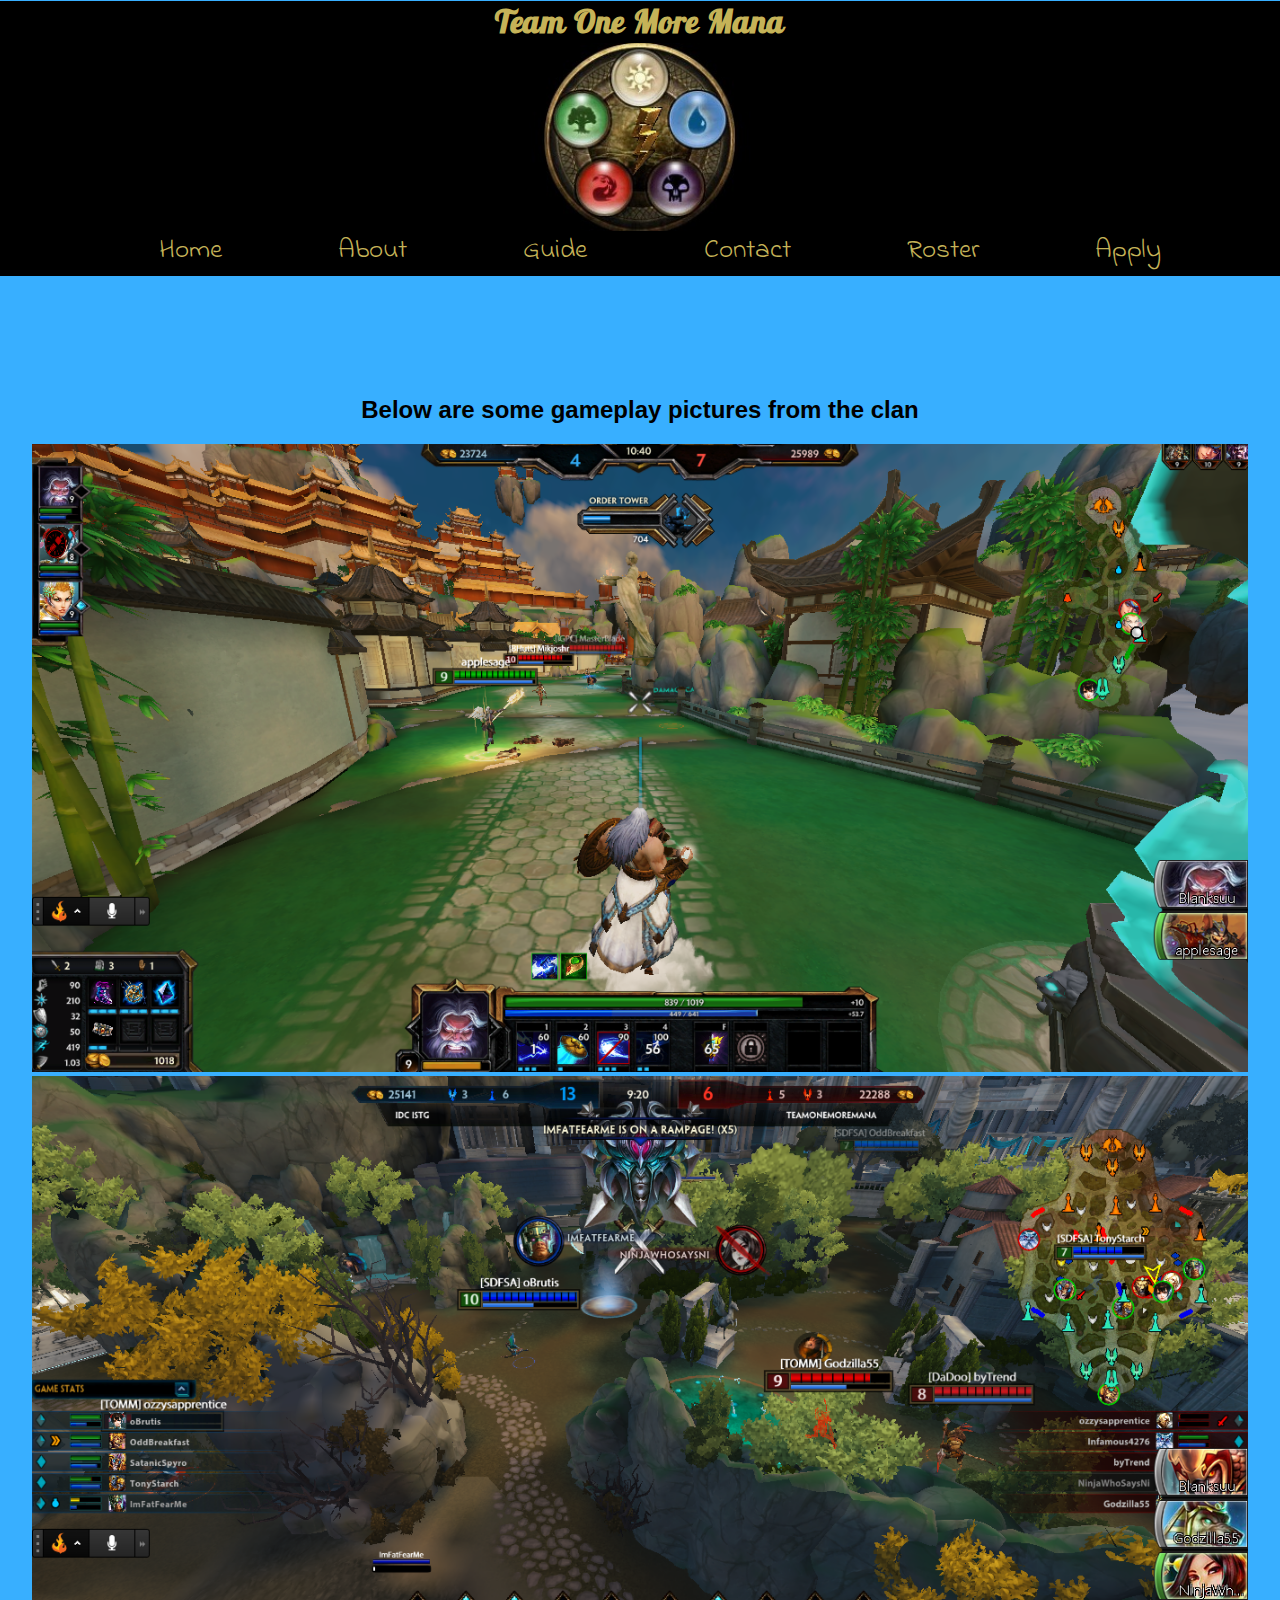
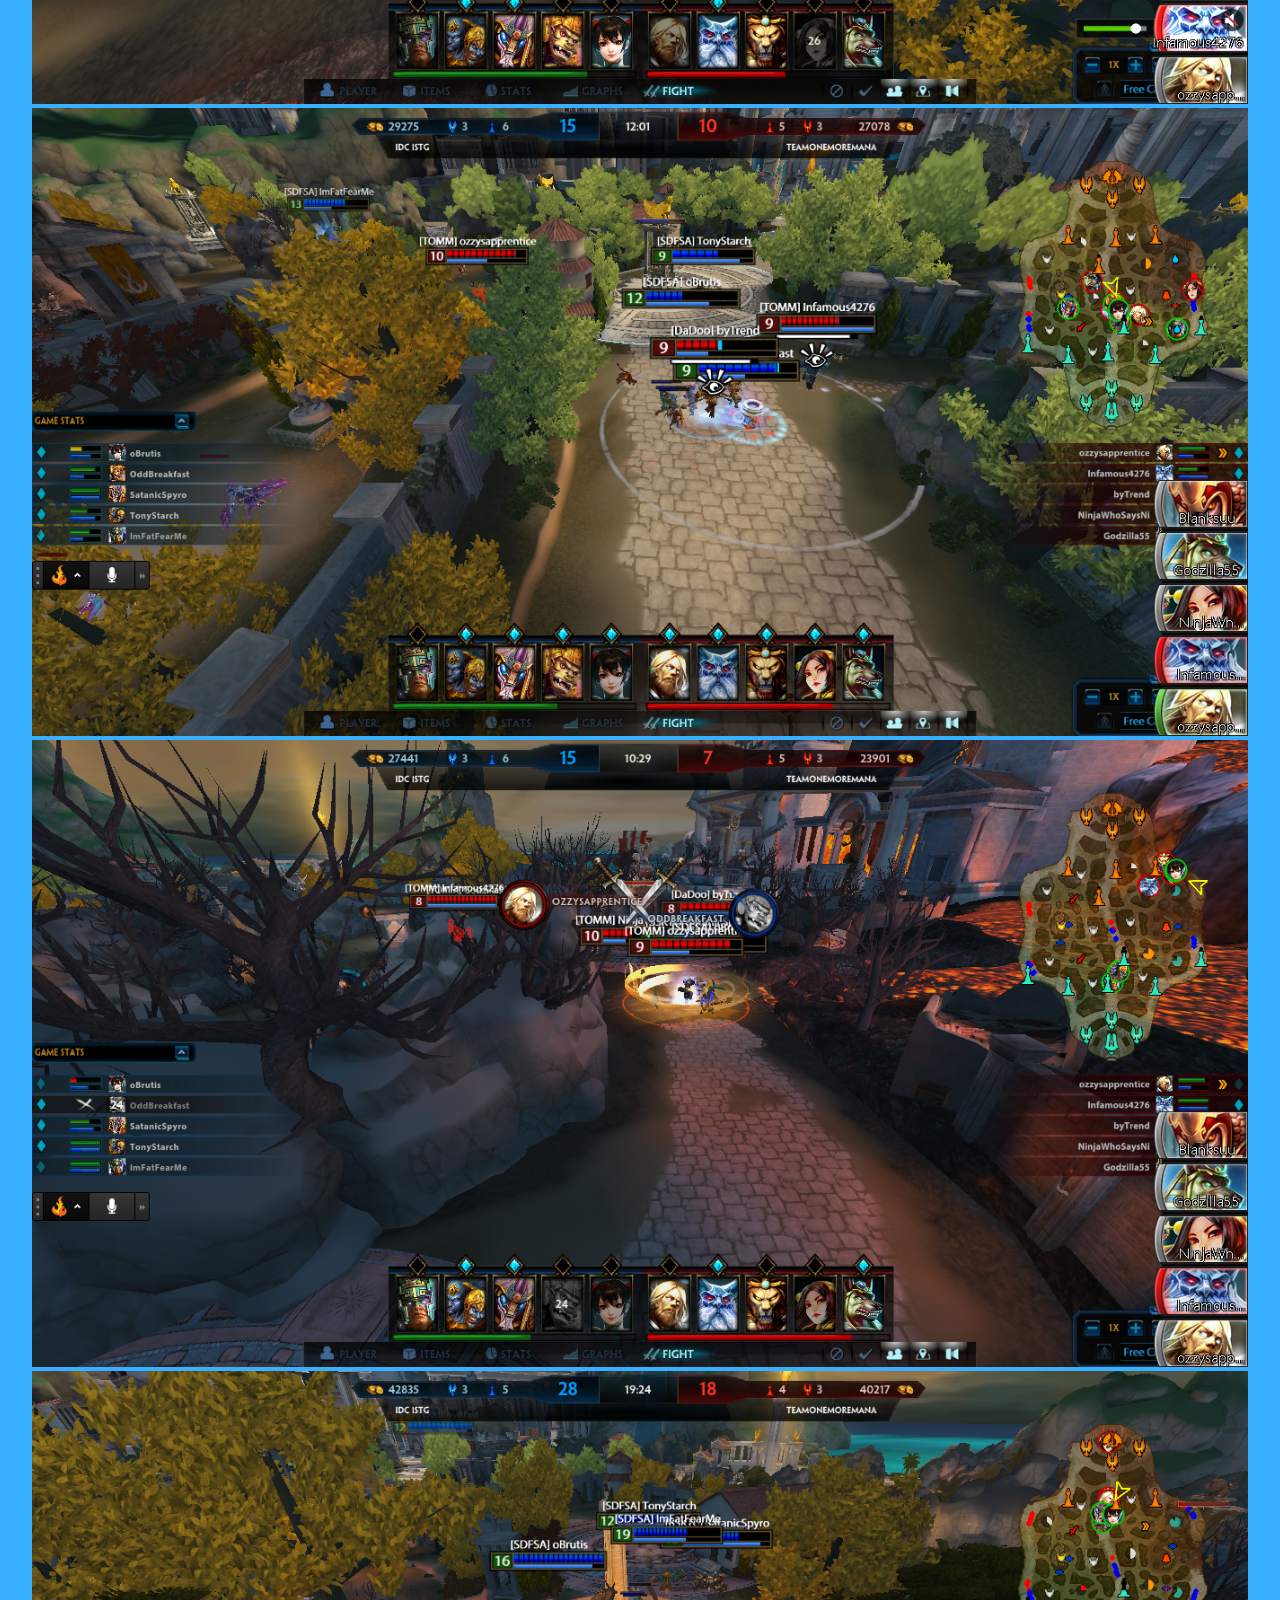
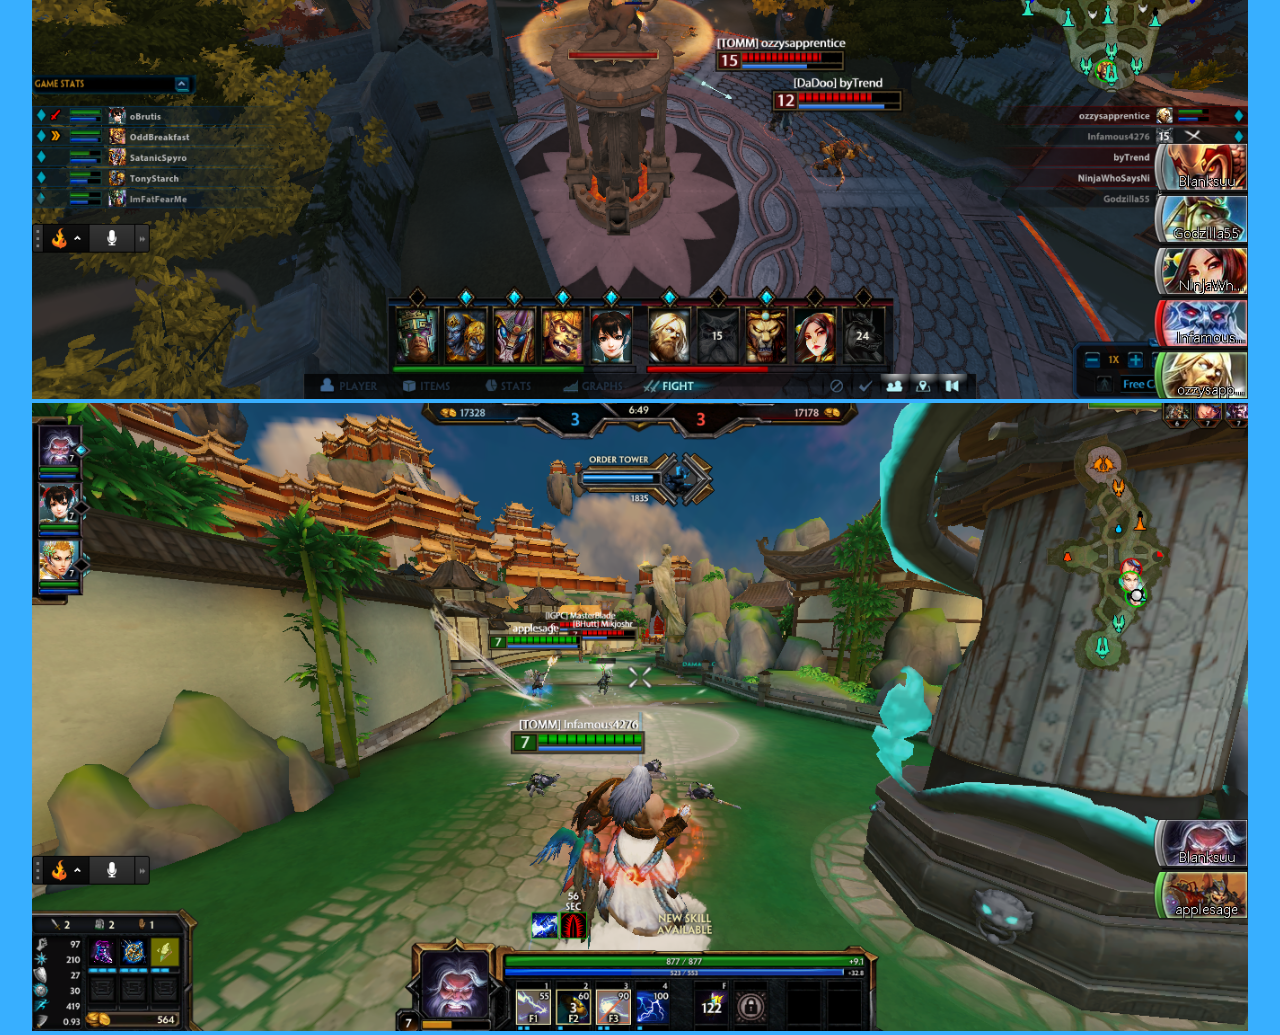
<file: smite team/smite clan page (1)/index.html>
<!DOCTYPE html>
<html>
	<head>
		<title>TOMM</title>
		<link rel="stylesheet" href="css/normalize.css">
		<link href="https://fonts.googleapis.com/css?family=Indie+Flower|Lobster" rel="stylesheet">
		<link rel="stylesheet" href="css/main.css">
	</head>
	<body>
		<header class="main-header">
			<h1 class="logo"><a href="index.html">Team One More Mana</a></h1>
				<nav>
					<ul>
						<li><a href="index.html">Home</a></li>
						<li><a href="about.html">About</a></li>
						<li><a href="guide.html">Guide</a></li>
						<li><a href="contact.html">Contact</a></li>
						<li><a href="roster.html">Roster</a></li>
						<li><a href="apply.html">Apply</a></li>
					</ul>
				</nav>
		</header>
		<h2 class="par">Below are some gameplay pictures from the clan</h2>
		<img class="one" src="pics/smite7.png">
		<img class="one" src="pics/smite1.png">
		<img class="one" src="pics/smite3.png">
		<img class="one" src="pics/smite5.png">
		<img class="one" src="pics/smite2.png">
		<img class="one" src="pics/smite12.png">
	</body>
</html>
</file>
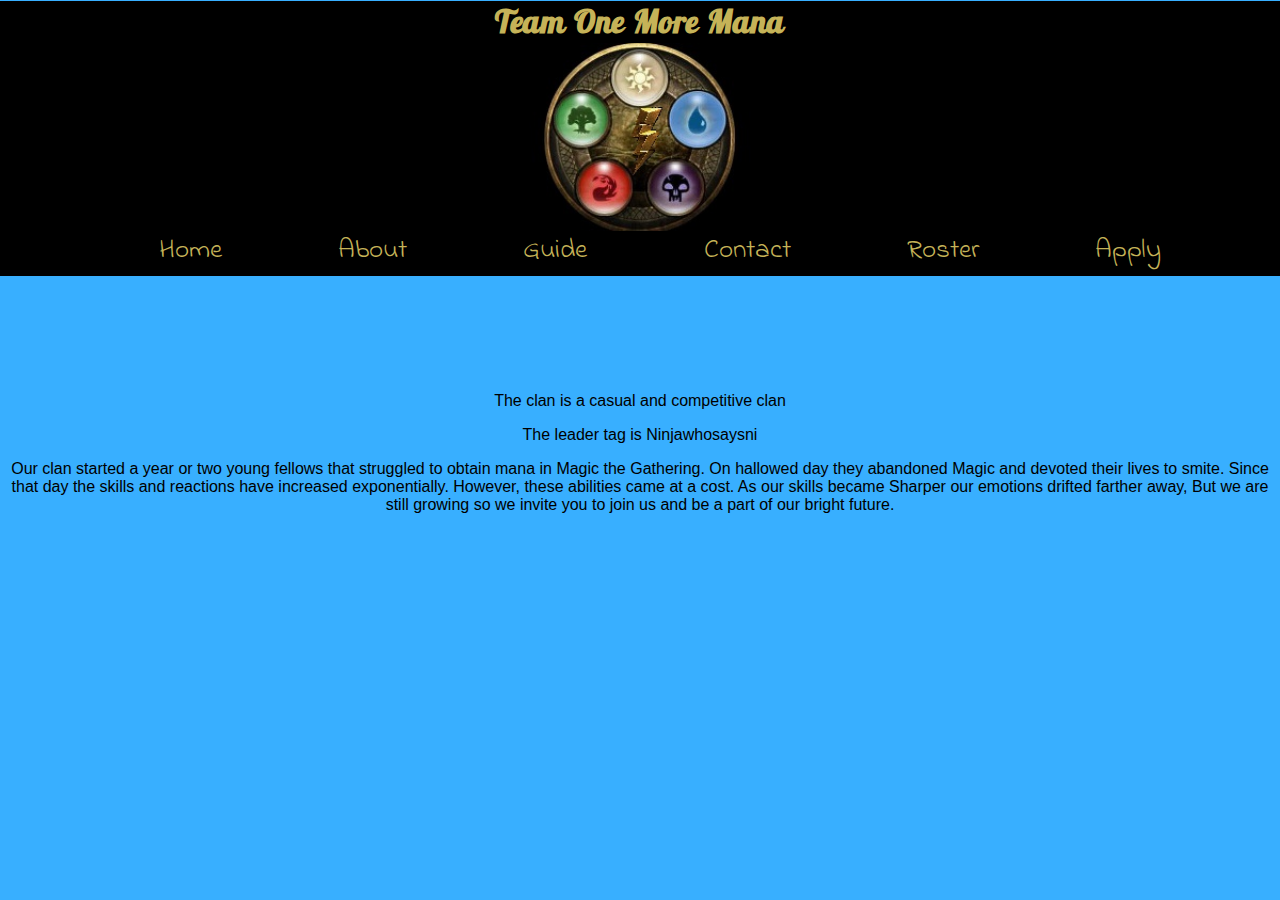
<file: smite team/smite clan page (1)/about.html>
<!DOCTYPE html>
<html>
	<head>
		<title>About the Clan</title>
		<link rel="stylesheet" href="css/normalize.css">
		<link href="https://fonts.googleapis.com/css?family=Indie+Flower|Lobster" rel="stylesheet">  
		<link rel="stylesheet" href="css/main.css">
	</head>
	<body>
		<header class="main-header">
			<h1 class="logo"><a href="index.html">Team One More Mana</a></h1>
			<nav>
				<ul>
					<li><a href="index.html">Home</a></li>
					<li><a href="about.html">About</a></li>
					<li><a href="guide.html">Guide</a></li>
					<li><a href="contact.html">Contact</a></li>
					<li><a href="roster.html">Roster</a></li>
					<li><a href="apply.html">Apply</a></li>
				</ul>
			</nav>
		</header>
		<p class="par">The clan is a casual and competitive clan</p>
		<p>The leader tag is Ninjawhosaysni</p>
		<p>Our clan started a year or two young fellows that struggled to obtain mana in Magic the Gathering. On hallowed day they abandoned Magic and devoted their lives to smite. Since that day the skills and reactions have increased exponentially. However, these abilities came at a cost. As our skills became Sharper our emotions drifted farther away, But we are still growing so we invite you to join us and be a part of our bright future.</p>
	</body>
</html>
</file>
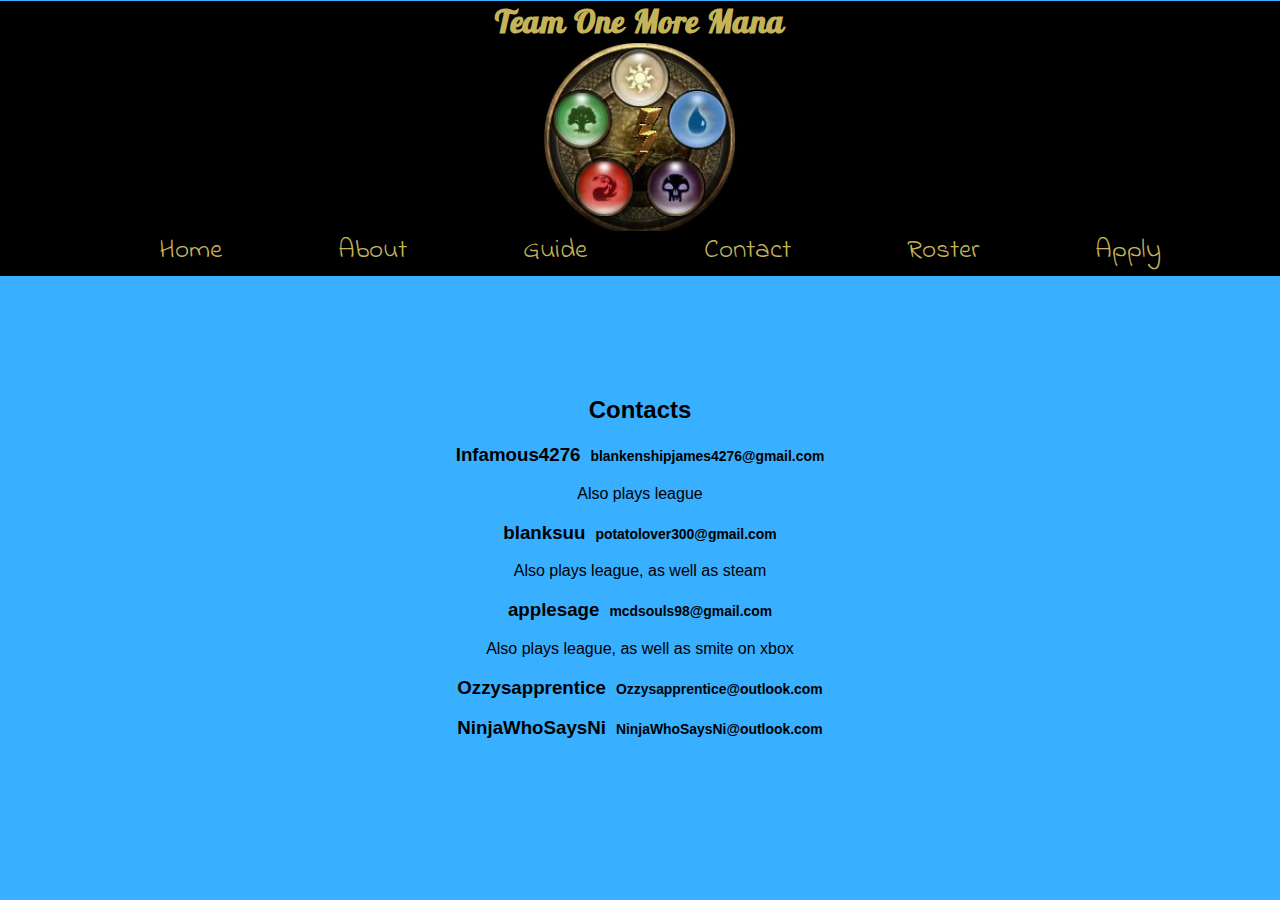
<file: smite team/smite clan page (1)/contact.html>
<!DOCTYPE html>
<html>
	<head>
		<title>TOMM</title>
		<link rel="stylesheet" href="css/normalize.css">
		<link href="https://fonts.googleapis.com/css?family=Indie+Flower|Lobster" rel="stylesheet"> 
		<link rel="stylesheet" href="css/main.css">
	</head>
	<body>
 		<header class="main-header">
			<h1 class="logo"><a href="index.html">Team One More Mana</a></h1>
 				<nav>
 					<ul>
						<li><a href="index.html">Home</a></li>
						<li><a href="about.html">About</a></li>
						<li><a href="guide.html">Guide</a></li>
						<li><a href="contact.html">Contact</a></li>
						<li><a href="roster.html">Roster</a></li>
						<li><a href="apply.html">Apply</a></li>
					</ul>
 				</nav>
		</header>
		<h2 class="par">Contacts</h2>
		<div class="contact">
			<h3 href="blankenshipjames4276@gmail.com">Infamous4276</h3>
			<p>Also plays league</p>
			<!-- valid email -->
			<h3 href="potatolover300@gmail.com">blanksuu</h3>
			<p>Also plays league, as well as steam</p>
			<!-- valid email -->
			<h3 href="mcdsouls98@gmail.com">applesage</h3>
			<p>Also plays league, as well as smite on xbox</p>
			<!-- valid email -->
			<h3 href="Ozzysapprentice@outlook.com">Ozzysapprentice</h3>
			<!-- invalid email -->
			<h3 href="NinjaWhoSaysNi@outlook.com">NinjaWhoSaysNi</h3>
			<!-- invalid email -->
		</div>
	</body>
</html>
</file>
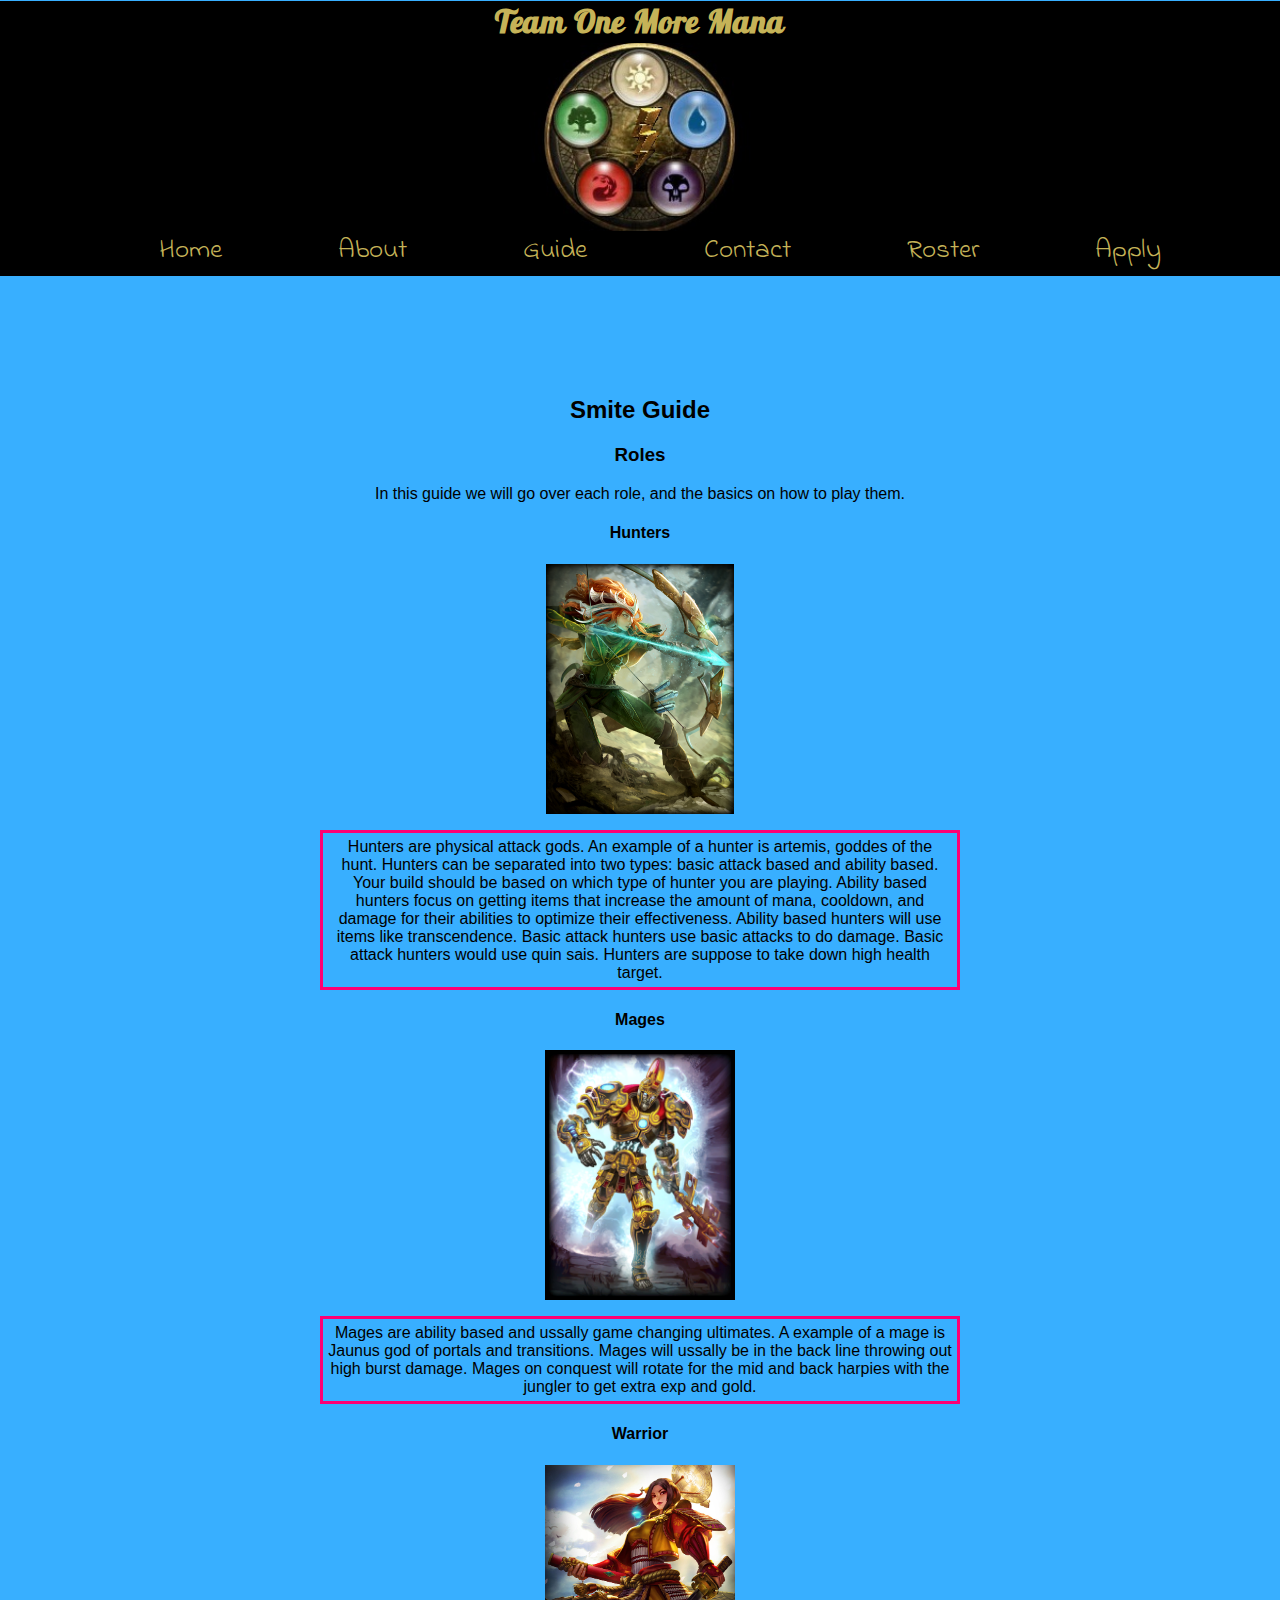
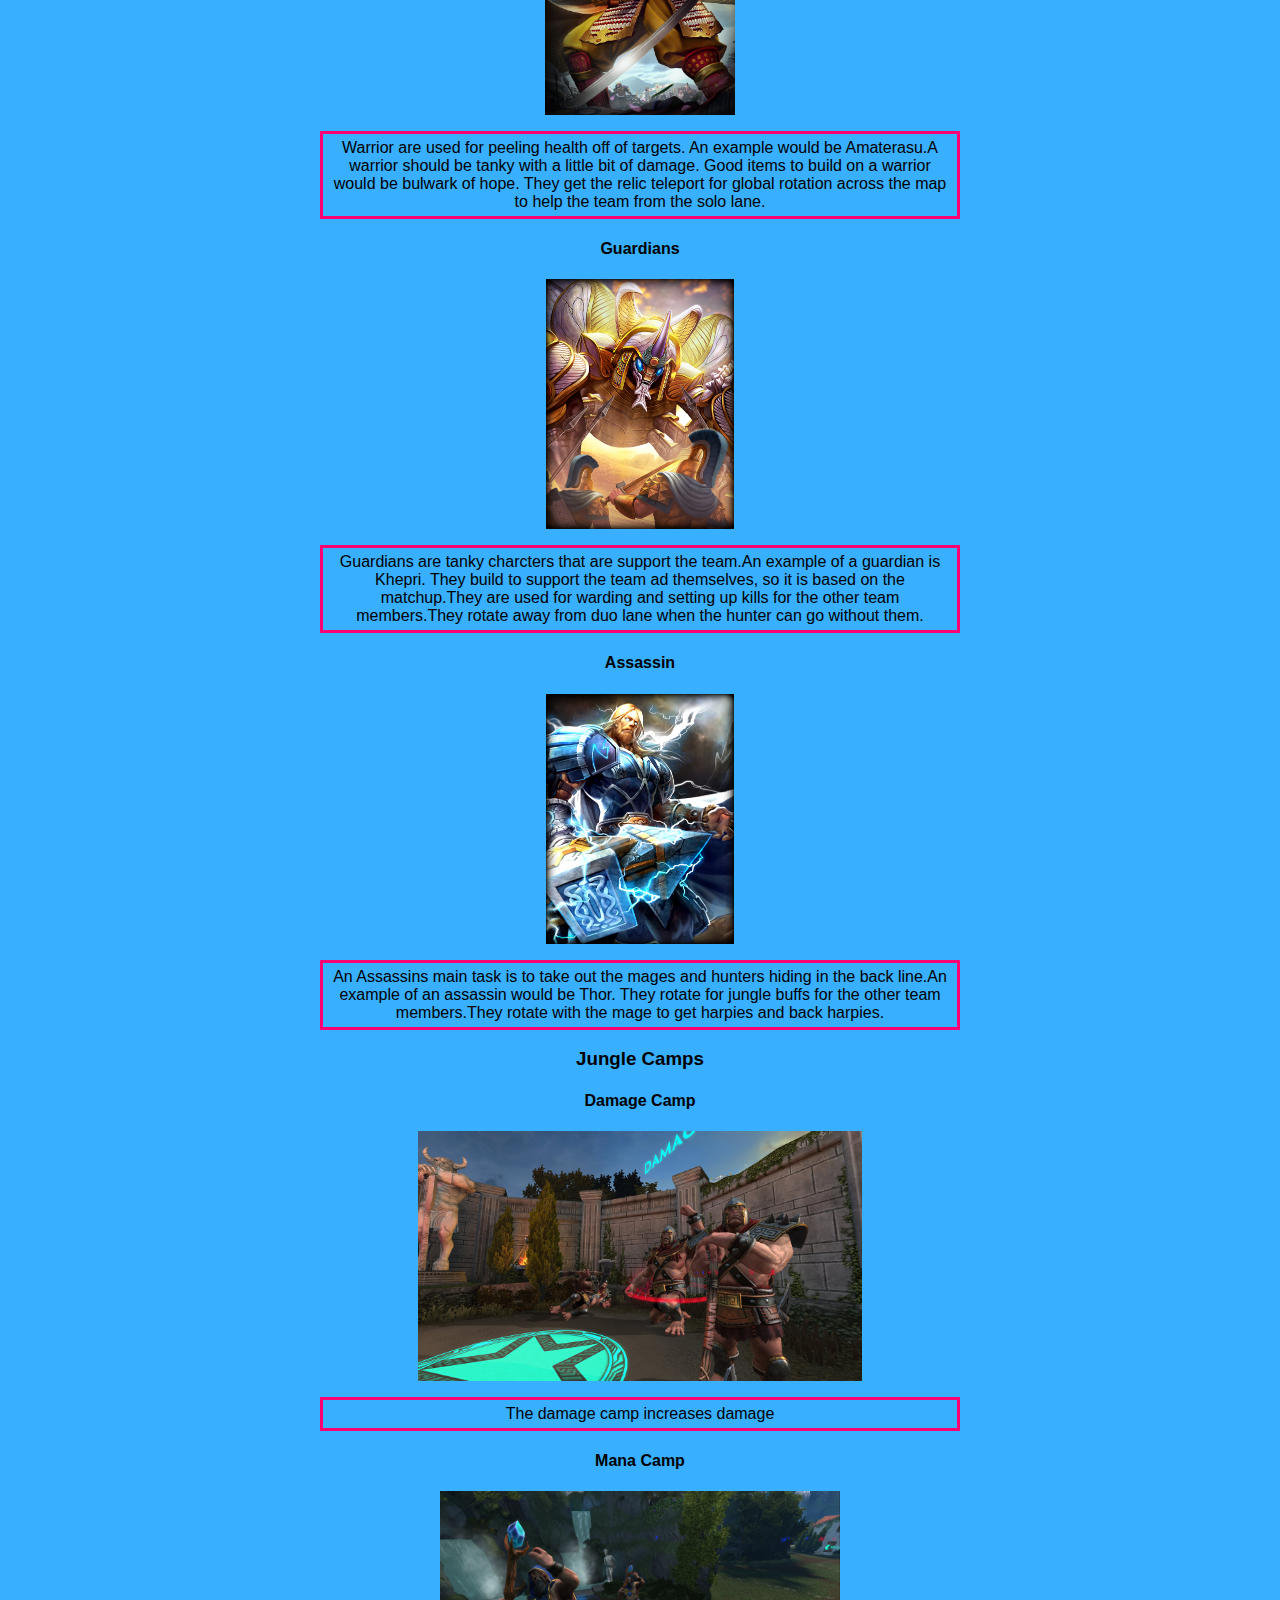
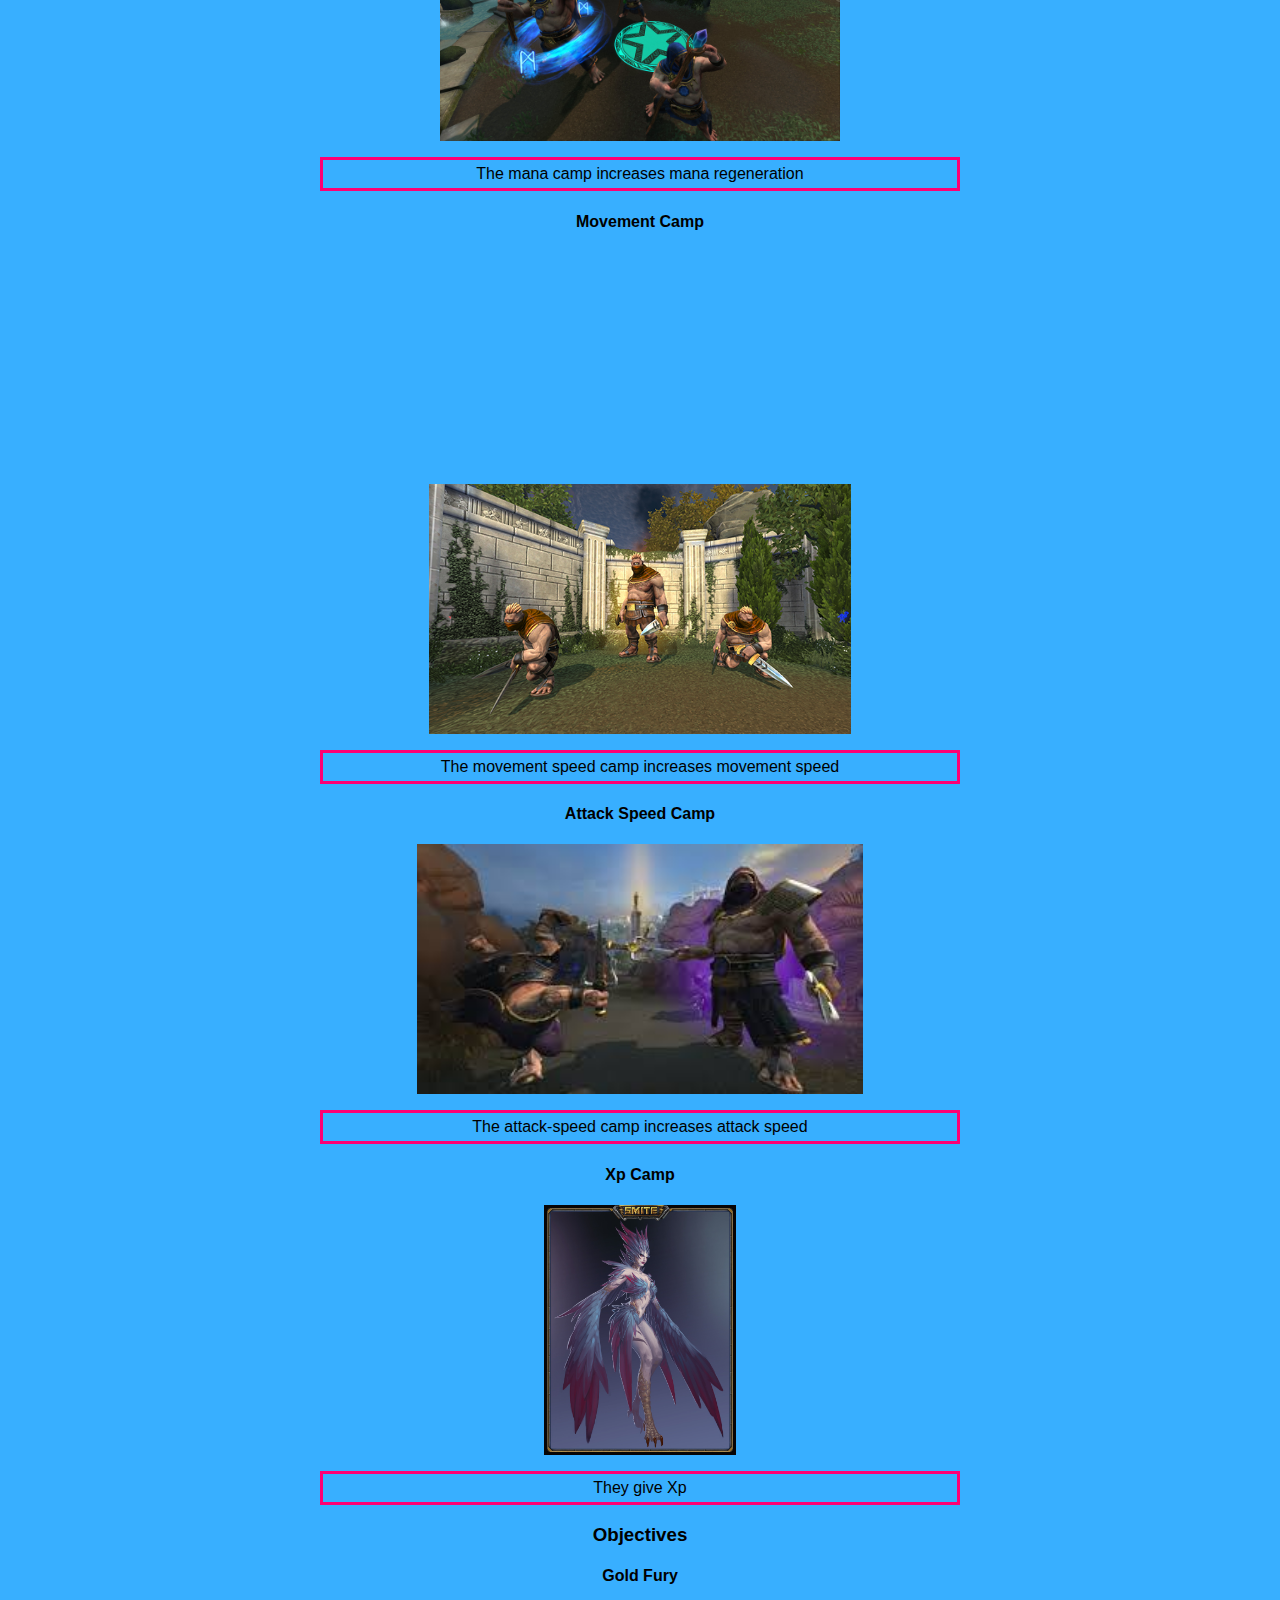
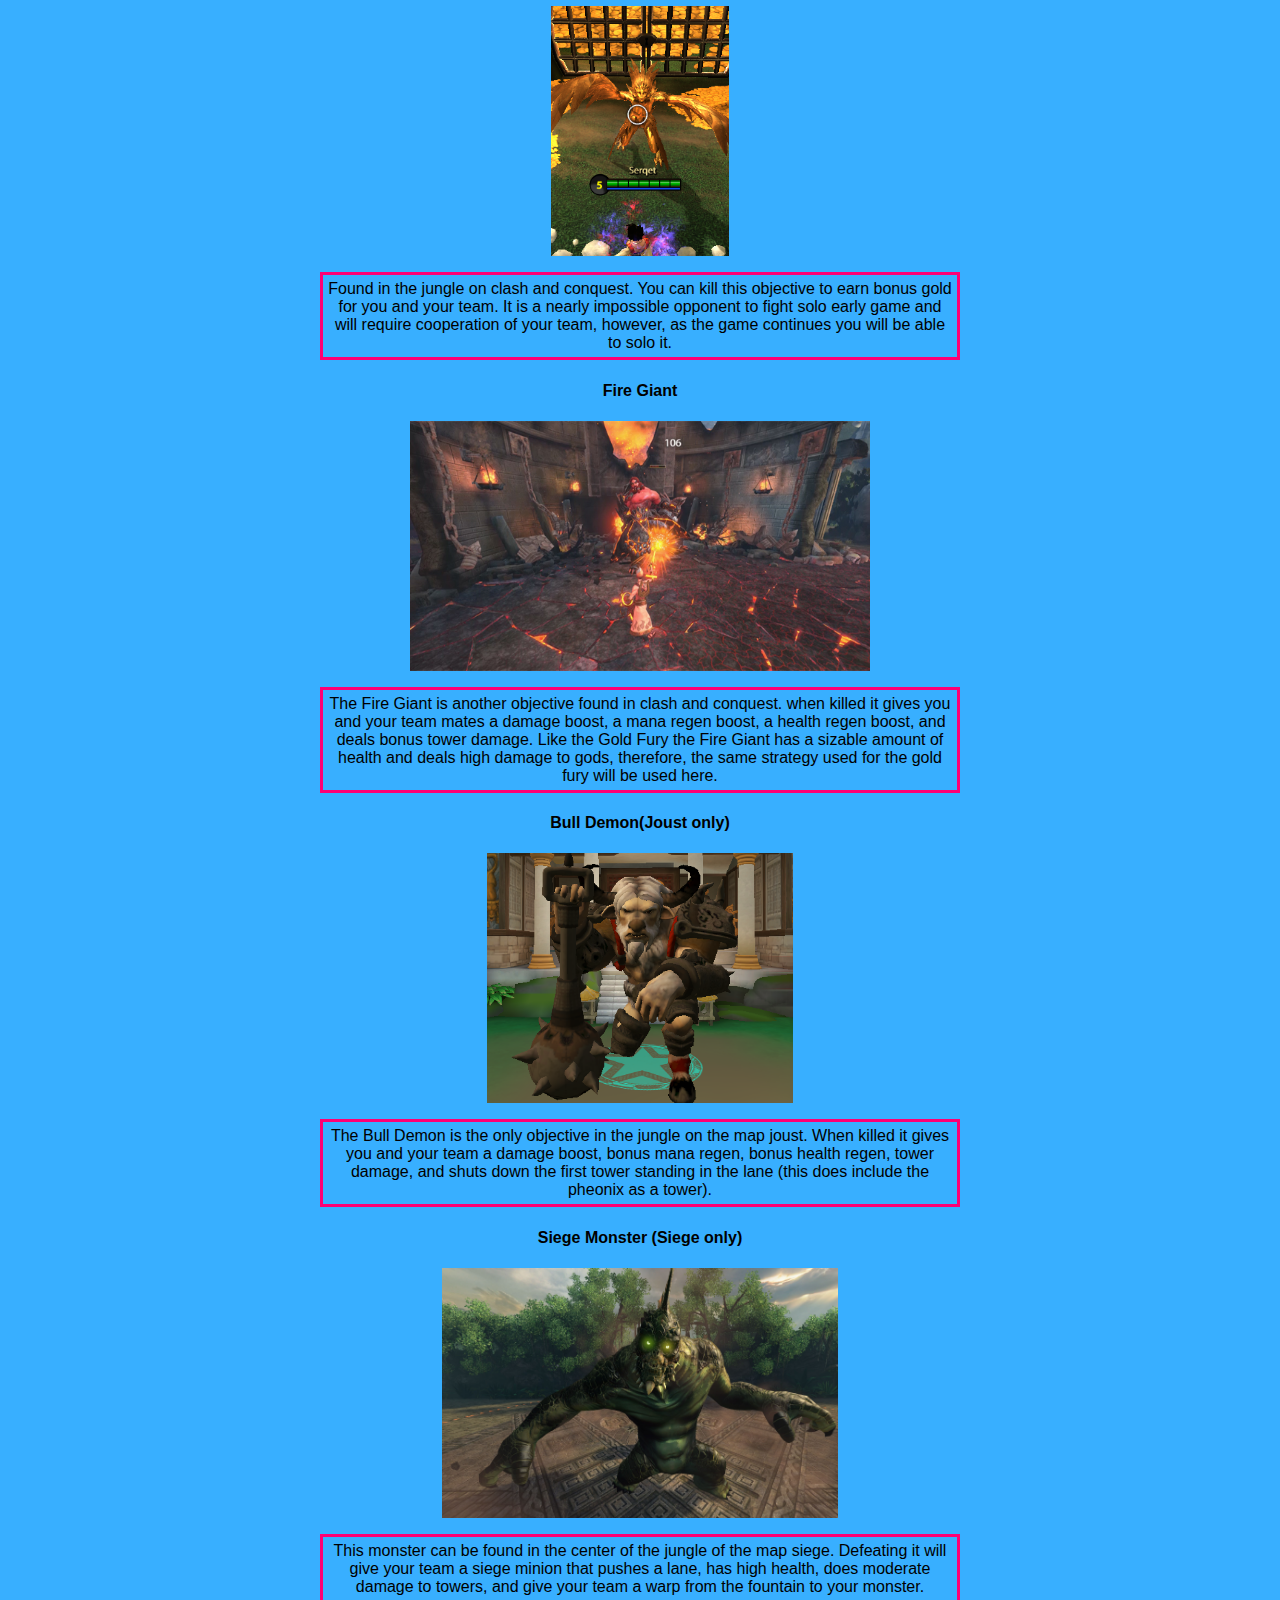
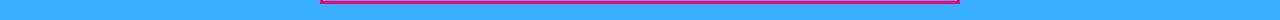
<file: smite team/smite clan page (1)/guide.html>
<!DOCTYPE html>
<html>
	<head>
		<title>Smite Guide</title>
		<link rel="stylesheet" href="css/normalize.css">
		<link href="https://fonts.googleapis.com/css?family=Indie+Flower|Lobster" rel="stylesheet"> 
		<link rel="stylesheet" href="css/main.css">
	</head>
	<body>
		<header class="main-header">
			<h1 class="logo"><a href="index.html">Team One More Mana</a></h1>
				<nav>
					<ul>
						<li><a href="index.html">Home</a></li>
						<li><a href="about.html">About</a></li>
						<li><a href="guide.html">Guide</a></li>
						<li><a href="contact.html">Contact</a></li>
						<li><a href="roster.html">Roster</a></li>
						<li><a href="apply.html">Apply</a></li>
					</ul>

				</nav>
		</header>	
	<h2 class="par">Smite Guide</h2>
		<h3>Roles</h3>
			<p>In this guide we will go over each role, and the basics on how to play them.</p>
			<h4  id="hunter" class="h3">Hunters</h4>
				<img class="img" src="pics/artemis.jpg">
				<p class="p">Hunters are physical attack gods.
				An example of a hunter is artemis, goddes of the hunt. Hunters can be separated into two types: basic attack based and ability based. Your build should be based on which type of hunter you are playing. Ability based hunters  focus on getting items that increase the amount of mana, cooldown, and damage for their abilities to optimize their effectiveness. Ability based hunters will use items like transcendence. Basic attack hunters use basic attacks to do damage. Basic attack hunters would use quin sais. Hunters are suppose to take down high health target.</p>
			<h4  id="mage" class="h3">Mages</h4>
				<img class="img" src="pics/janus.png">
				<p class="p">Mages are ability based and ussally game changing ultimates. A example of a mage is Jaunus god of portals and transitions. Mages will ussally be in the back line throwing out high burst damage. Mages on conquest will rotate for the mid and back harpies with the jungler to get extra exp and gold.</p>
			<h4  id="warrior" class="h3">Warrior</h4>
				<img class="img" src="pics/amaterasu.jpg">
				<p class="p">Warrior are used for peeling health off of targets. An example would be Amaterasu.A warrior should be tanky with a little bit of damage. Good items to build on a warrior would be bulwark of hope. They get the relic teleport for global rotation across the map to help the team from the solo lane. </p>
			<h4  id="guardian" class="h3">Guardians</h4>
				<img class="img" src="pics/khepri.jpg">
				<p class="p">Guardians are tanky charcters that are support the team.An example of a guardian is Khepri. They build to support the team ad themselves, so it is based on the matchup.They are used for warding and setting up kills for the other team members.They rotate away from duo lane when the hunter can go without them. </p>
			<h4  id="assassin" class="h3">Assassin</h4>
				<img class="img" src="pics/thor.jpg">
				<p class="p">An Assassins main task is to take out the mages and hunters hiding in the back line.An example of an assassin would be Thor. They rotate for jungle buffs for the other team members.They rotate with the mage to get harpies and back harpies. </p>
		<h3 id="jungle-camps">Jungle Camps</h3>
			<h4 id="damage-camp">Damage Camp</h4>
					<img class="img" src="pics/DamageCamp.jpg">
				<p class="p">The damage camp increases damage</p>
			<h4 id="mana-camp">Mana Camp</h4>
				<img class="img" src="pics/mana-camp.jpg">
				<p class="p">The mana camp increases mana regeneration</p>
				<h4 class="img" id="movement-camp">Movement Camp</h4>
					<img class="img" src="pics/speed-camp.jpg">
				<p class="p">The movement speed camp increases movement speed</p>
			<h4 id="attack-speed-camp">Attack Speed Camp</h4>
			<img class="img" src="pics/atk-speed-camp.jpg">
				<p class="p">The attack-speed camp increases attack speed</p>
			<h4 id="xp-camp">Xp Camp</h4>
			<img class="img" src="pics/Harpies.jpg">	
				<p class="p">They give Xp</p>
		<h3>Objectives<h3>
			<h4 id="gold-fury" class="h3">Gold Fury</h4>
			<img class="img" src="pics/gold-fury.png">
				<p class="p">Found in the jungle on clash and conquest. You can kill this objective to earn bonus gold for you and your team. It is a nearly impossible opponent to fight solo early game and will require cooperation of your team, however, as the game continues you will be able to solo it. </p>
			<h4 id="fire-giant" class="h3">Fire Giant</h4>
				<img class="img" src="pics/fire-giant.jpg" class="i">
				<p class="p">The Fire Giant is another objective found in clash and conquest. when killed it gives you and your team mates a damage boost, a mana regen boost, a health regen boost, and deals bonus tower damage. Like the Gold Fury the Fire Giant has a sizable amount of health and deals high damage to gods, therefore, the same strategy used for the gold fury will be used here.</p>
			<h4 id="bull-demon" class="h3">Bull Demon(Joust only)</h4>
			<img class="img" src="pics/bull-demon.png">
				<p class="p">The Bull Demon is the only objective in the jungle on the map joust. When killed it gives you and your team a damage boost, bonus mana regen, bonus health regen, tower damage, and shuts down the first tower standing in the lane (this does include the pheonix as a tower).</p>
			<h4 id="siege-monster">Siege Monster (Siege only) </h4>
				<img class="img" src="pics/siege-monster.jpg" class="i">
				<p class="p">This monster can be found in the center of the jungle of the map siege. Defeating it will give your team a siege minion that pushes a lane, has high health, does moderate damage to towers, and give your team a warp from the fountain to your monster.</p>
	</body>
</html>
</file>
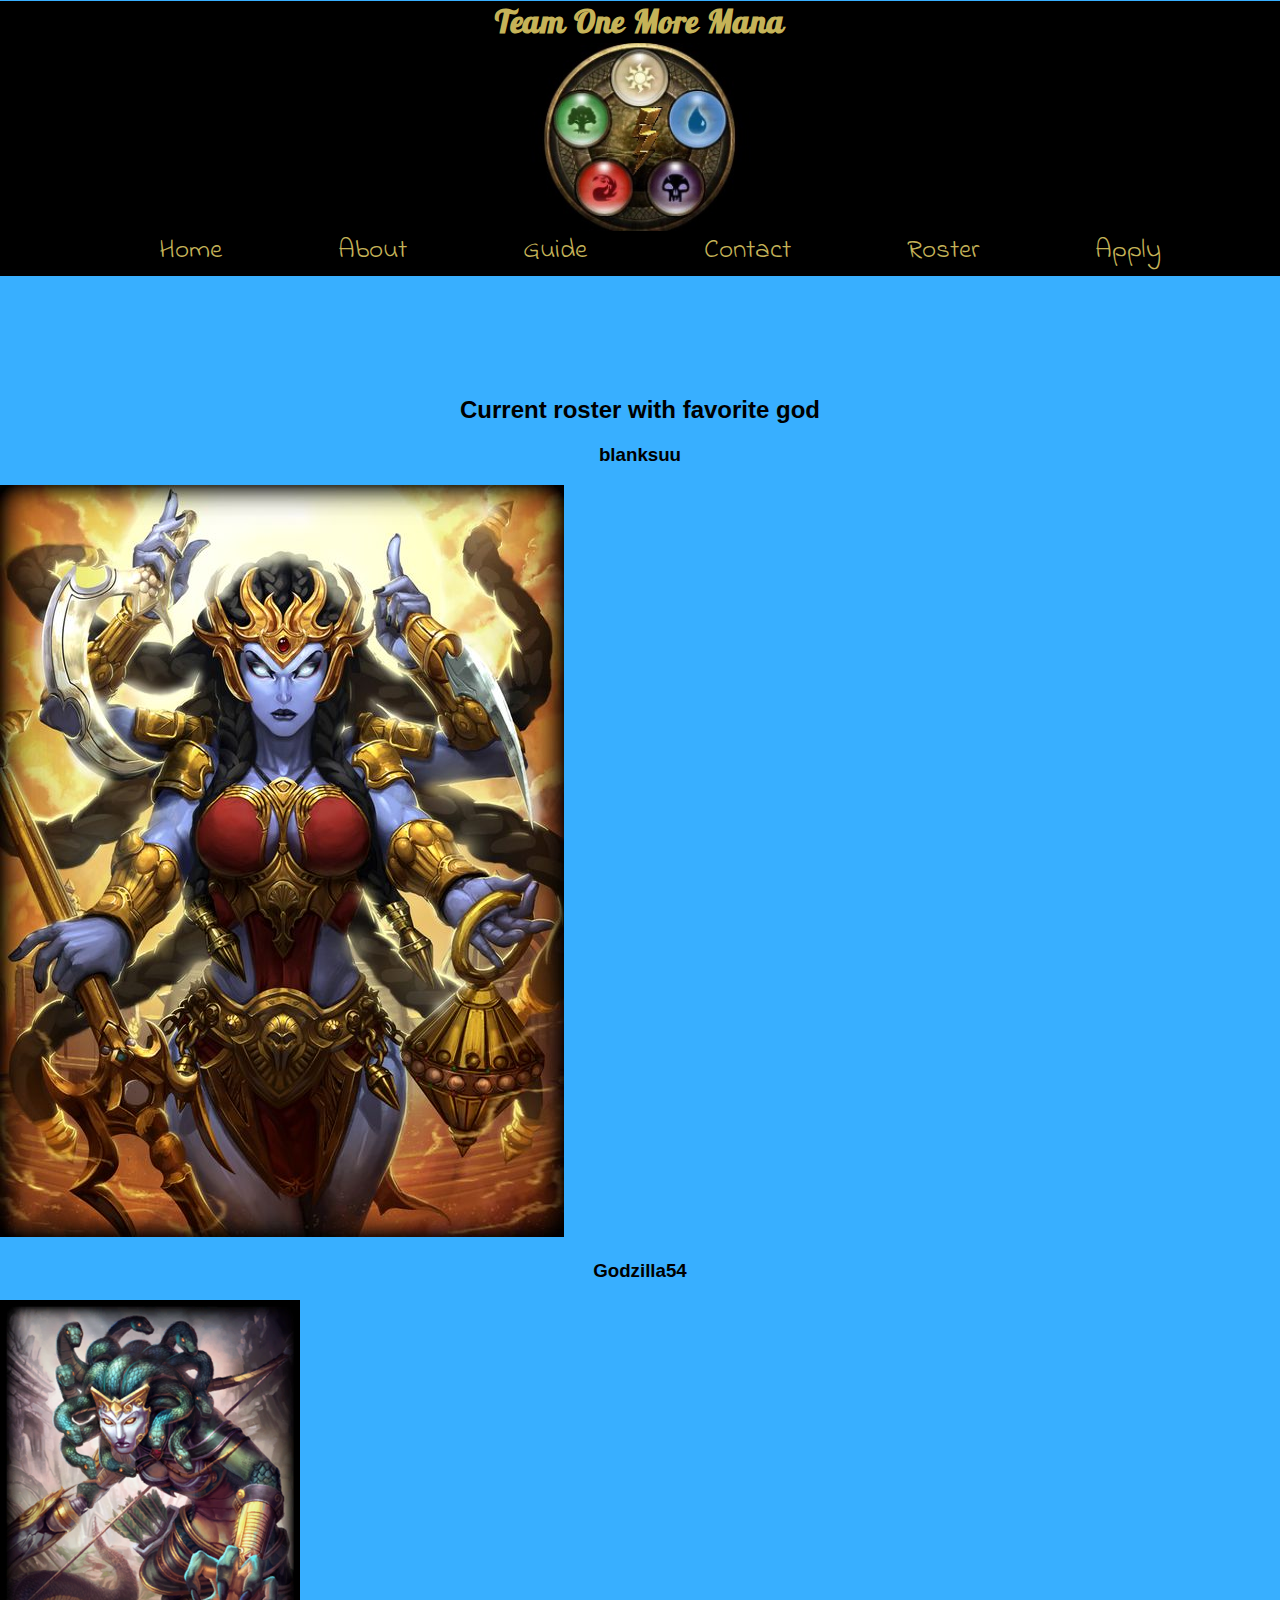
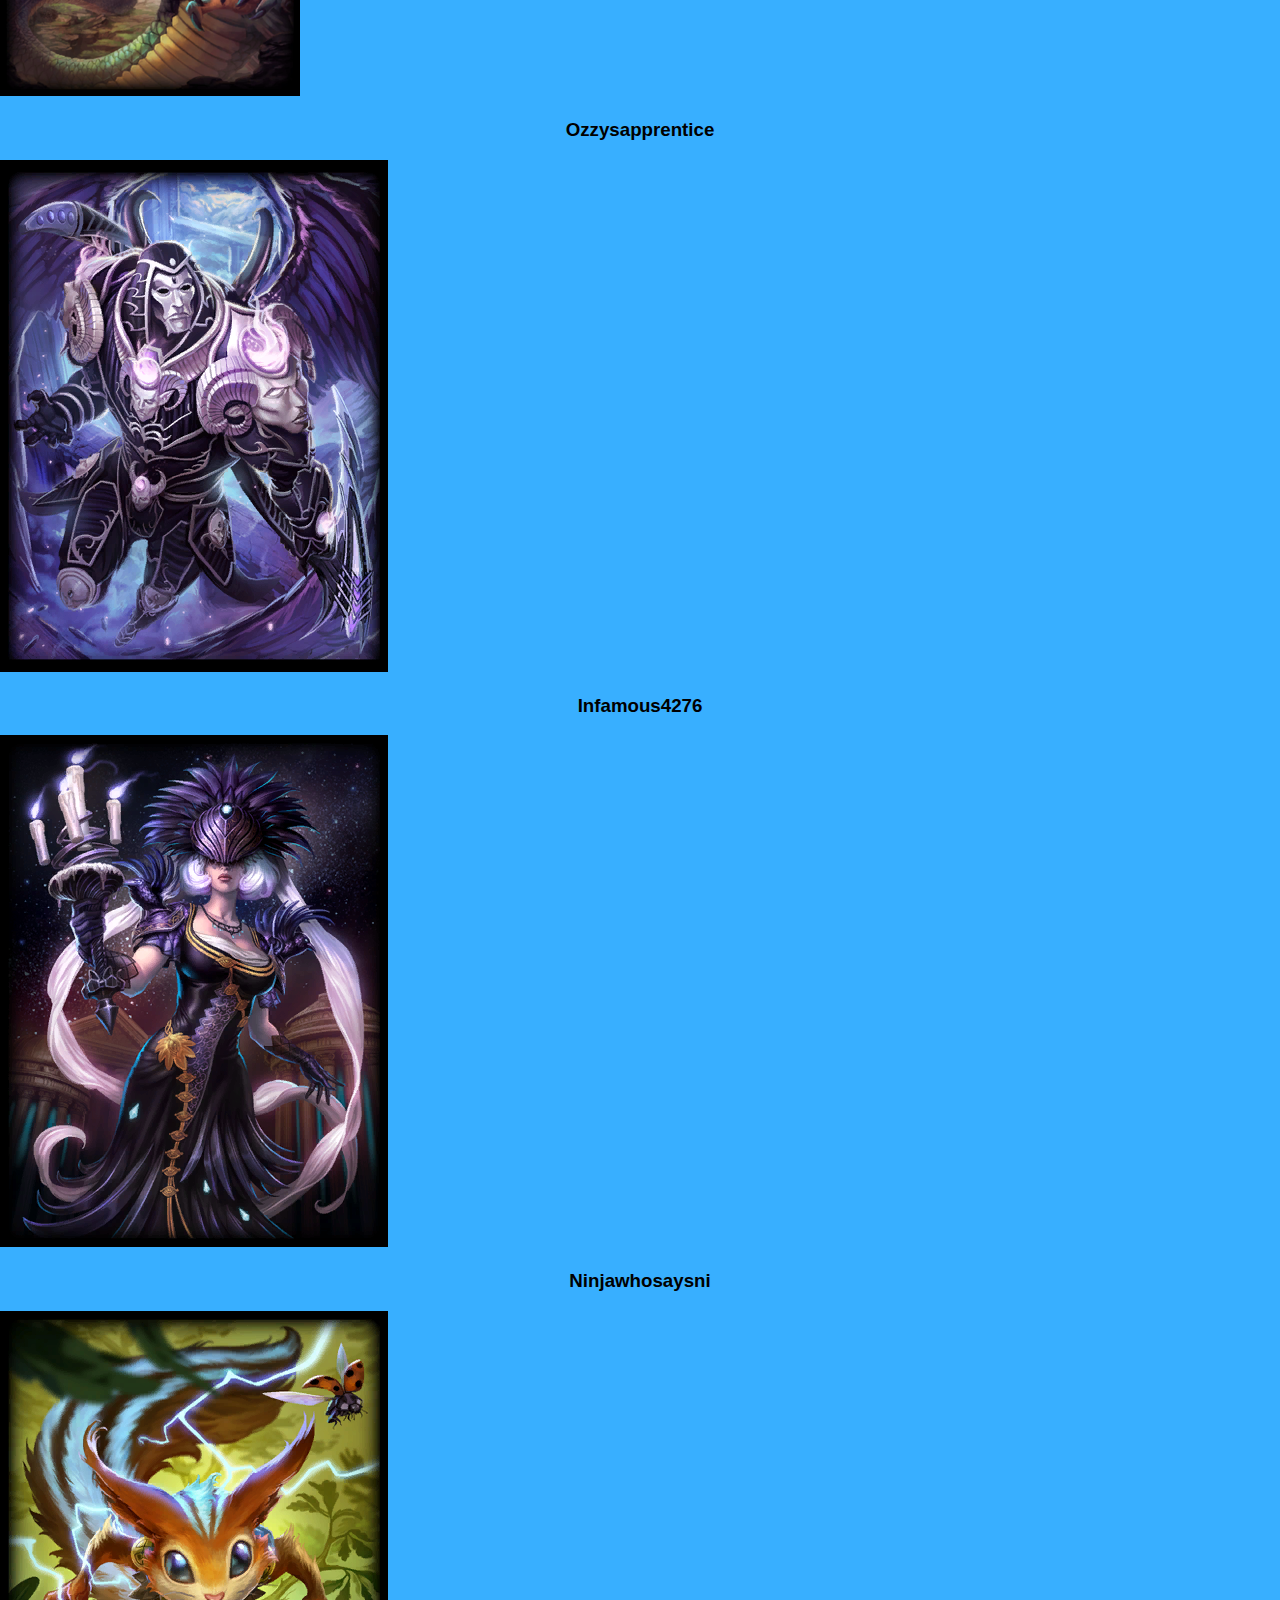
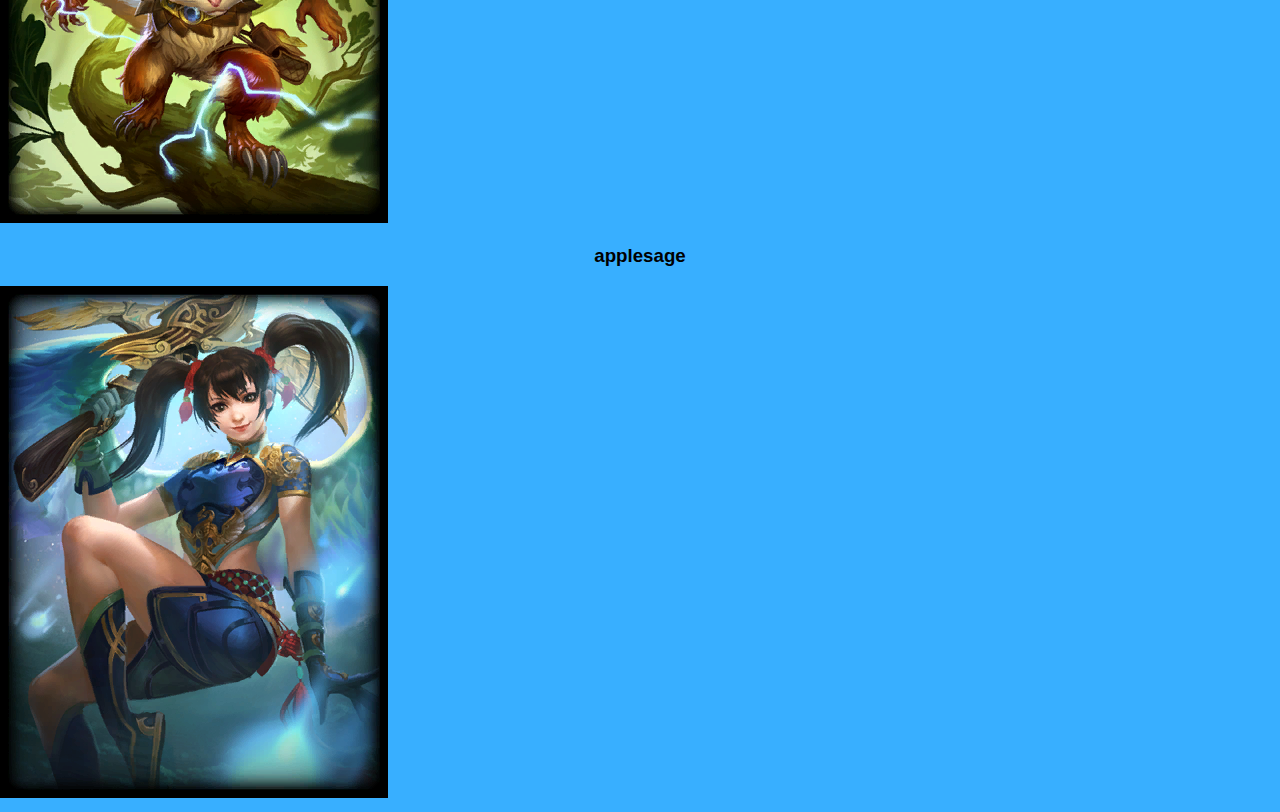
<file: smite team/smite clan page (1)/roster.html>
<!DOCTYPE html>
<html>
	<head>
		<title>TOMM</title>
		<link rel="stylesheet" href="css/normalize.css">
		<link href="https://fonts.googleapis.com/css?family=Indie+Flower|Lobster" rel="stylesheet"> 
		<link rel="stylesheet" href="css/main.css">
	</head>
	<body>
		
		<header class="main-header">
			<h1 class="logo"><a href="index.html">Team One More Mana</a></h1>
				<nav>
					<ul>
						<li><a href="index.html">Home</a></li>
						<li><a href="about.html">About</a></li>
						<li><a href="guide.html">Guide</a></li>
						<li><a href="contact.html">Contact</a></li>
						<li><a href="roster.html">Roster</a></li>
						<li><a href="apply.html">Apply</a></li>
					</ul>
				</nav>
		</header>
		<h2 class="par">Current roster with favorite god</h2>
		<h3 class="roster">blanksuu</h3>
		<img src="pics/kali.jpg">
		<h3 class="roster">Godzilla54</h3>
		<img src="pics/medusa.png">
		<h3 class="roster">Ozzysapprentice</h3>
		<img src="pics/Thanatos.png">
		<h3 class="roster">Infamous4276</h3>
		<img src="pics/Nox.png">
		<h3 class="roster">Ninjawhosaysni</h3>
		<img src="pics/Ratatoskr.png">
		<h3 class="roster">applesage</h3>
		<img src="pics/Jing.png" id="jing">
	</body>
</html>
</file>
<file: smite team/smite clan page (1)/css/main.css>
/*** Body ***/

body {
    background-color: #38AFFF;
}

.one {
    margin-left:2.5%;
    margin-right:2.5%;
    max-width:95%;
}

.img {
    display:block;
    margin-left:auto;
    margin-right:auto;
    height:250px;
    max-width:90%;
    
}

#jing {
    margin-bottom: 10px;
}

.i{
    height:20%;
    width:20%
}
    
p {
    text-align:center;
}

.par {
    padding-top: 100px;
} 
 
.p {
    border:solid #ff0074 ;
    margin-left: 25%;
    margin-right: 25%;
    padding:5px;
}

h2, h3, h4 {
    text-align:center;
}



/*** Header ***/
 .main-header{
     margin-top: -20px;
     height:275px;
	 color: #c5b358;
	 Background: #000 url('../pics/manawheel.jpg') no-repeat center;
	 background-size:20%;
 }
 
 .logo {
     text-align:center;
     font-family: 'Lobster', cursive;
     letter-spacing: .8px;
     margin-bottom:190px;
 }
 
 .logo a{
     text-decoration: none;
     color:#c5b358;
 }

 /*** navigation ***/
 .navbar-fixed {
    top: 0;
    z-index: 100;
  position: fixed;
    width: 100%;
}
 nav{
     background-color: #000;
	 text-align: center;
 }
 
 nav li {
	 display: inline-block;
	 font-family:  'Indie Flower', cursive;
	 padding-left:4.5%;
	 padding-right:4.5%;
	 font-size: 1.7rem;
 }

nav ul{
    color:#c5b358;
    text-decoration:none;
}


nav a{
    color:#c5b358;
    text-decoration:none;
}

/*** psuedo classes ***/

nav a:hover {
    color:white;
    background-color:#A85751;
}



/****** Dropdown css ******/
.dropbtn {
    background-color: #4CAF50;
    color: white;
    padding: 16px;
    font-size: 16px;
    border: none;
    cursor: pointer;
}

.dropbtn:hover, .dropbtn:focus {
    background-color: #3e8e41;
}

.dropdown {
    position: relative;
    display: inline-block;
}

.dropdown-content {
    display: none;
    position: absolute;
    background-color: #f9f9f9;
    min-width: 300px;
    box-shadow: 0px 8px 16px 0px rgba(0,0,0,0.2);
}

.dropdown-content h5{
    font-size: 1rem;
    color: red;
    padding:0;
    display: block;
    padding-left:5px;
}

.dropdown-content a{
    color: black;
    padding: 12px 16px;
    text-decoration: none;
    display: inline-block;
}

.dropdown-content a:hover {
    background-color: #f1f1f1;
}

.show {
    display:block;
}

/*contact list*/

.contact h3::after {
    content: attr(href);
    display: inline-block;
    font-size: .87rem;
    margin-left: 10px;
}
</file>
